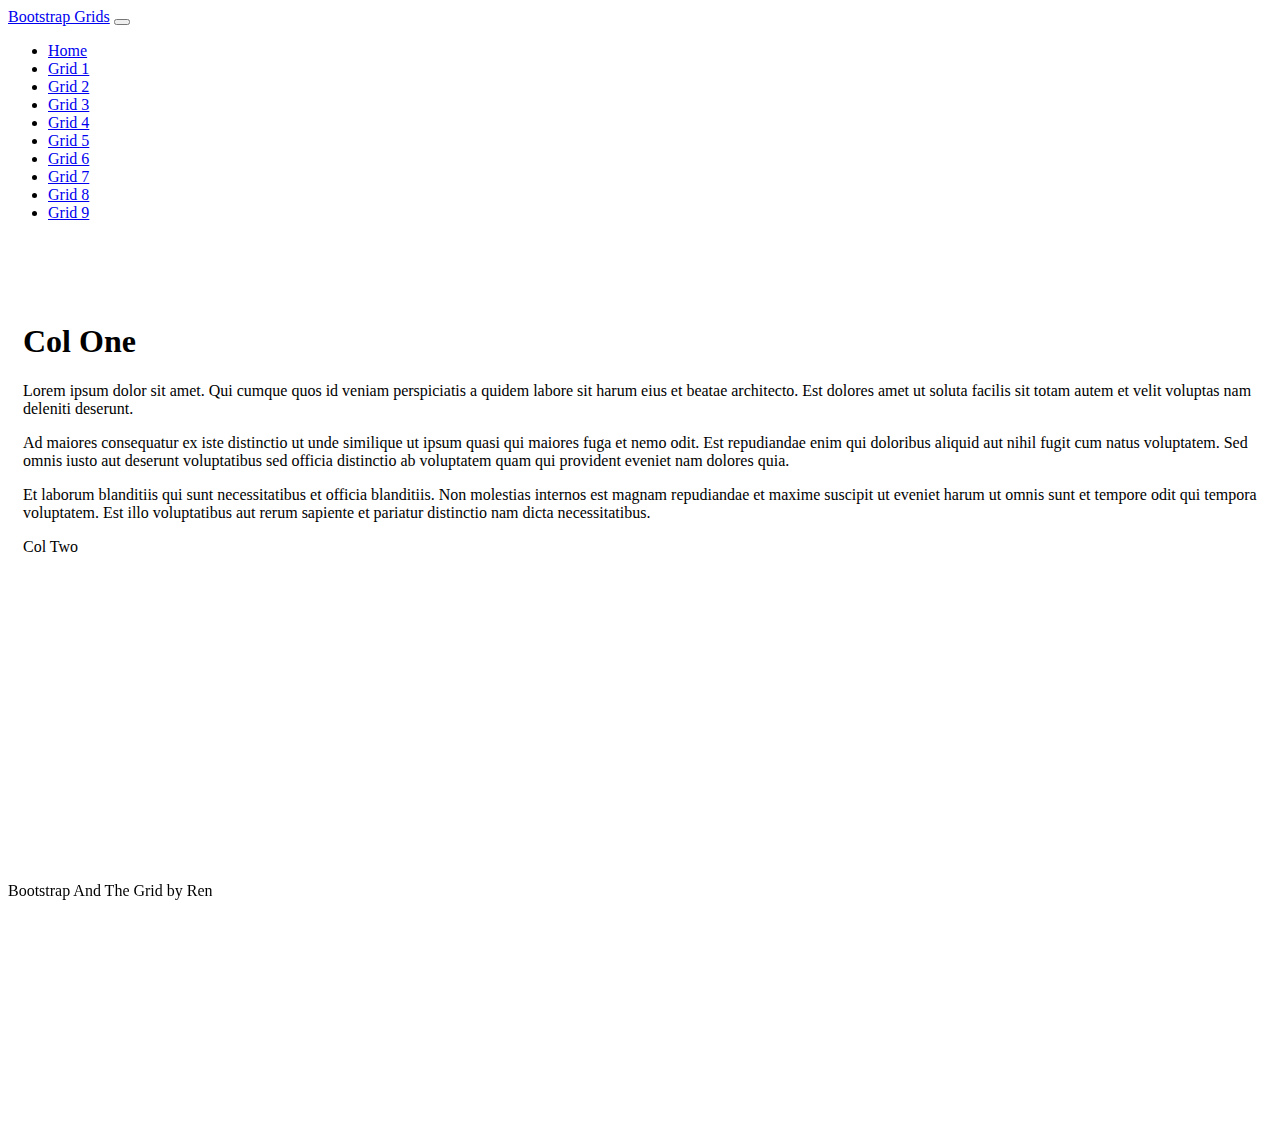
<file: Grid1.html>
<!doctype html>
<html lang="en" class="h-100">

<head>
    <title>Bootstrap and The Grips: Grid One</title>
    <!-- Required meta tags -->
    <meta charset="utf-8">
    <meta name="viewport" content="width=device-width, initial-scale=1, shrink-to-fit=no">

    <!-- Bootstrap CSS -->
    <link href="https://cdn.jsdelivr.net/npm/bootstrap@5.1.1/dist/css/bootstrap.min.css" rel="stylesheet"
        integrity="sha384-F3w7mX95PdgyTmZZMECAngseQB83DfGTowi0iMjiWaeVhAn4FJkqJByhZMI3AhiU" crossorigin="anonymous">
    <link href="css/site.css" rel="stylesheet">

</head>

<body class="d-flex flex-column h-100">

<nav class="navbar navbar-expand-md navbar-dark fixed-top bg-dark">
    <div class="container-fluid">
        <a class="navbar-brand" href="#">Bootstrap Grids</a>
        <button class="navbar-toggler" type="button" data-bs-toggle="collapse" data-bs-target="#navbarCollapse"
            aria-controls="navbarCollapse" aria-expanded="false" aria-label="Toggle navigation">
            <span class="navbar-toggler-icon"></span>
        </button>
        <div class="collapse navbar-collapse" id="navbarCollapse">
            <ul class="navbar-nav me-auto mb-2 mb-md-0">
                <li class="nav-item">
                    <a class="nav-link" href="/index.html">Home</a>
                </li>
                <li class="nav-item">
                    <a class="nav-link active" aria-current="page" href="/Grid1.html">Grid 1</a>
                </li>
                <li class="nav-item">
                    <a class="nav-link" href="/Grid2.html">Grid 2</a>
                </li>
                <li class="nav-item">
                    <a class="nav-link" href="/Grid3.html">Grid 3</a>
                </li>
                <li class="nav-item">
                    <a class="nav-link" href="/Grid4.html">Grid 4</a>
                </li>
                <li class="nav-item">
                    <a class="nav-link" href="/Grid5.html">Grid 5</a>
                </li>
                <li class="nav-item">
                    <a class="nav-link" href="/Grid6.html">Grid 6</a>
                </li>
                <li class="nav-item">
                    <a class="nav-link" href="/Grid7.html">Grid 7</a>
                </li>
                <li class="nav-item">
                    <a class="nav-link" href="/Grid8.html">Grid 8</a>
                </li>
                <li class="nav-item">
                    <a class="nav-link" href="/Grid9.html">Grid 9</a>
                </li>
            </ul>
        </div>
    </div>
</nav>

    <main class="flex-shrink-0">
       <div class="container h-100 minHeight">
            <div class="row row-cols-1 row-cols-md-2 gy-2 h-100">
                <div class="col">
                    <div class="bg-dark text-light h-100 p-2">
                        <h1>Col One</h1>
                        <p><p>Lorem ipsum dolor sit amet. Qui cumque quos id veniam perspiciatis a quidem labore sit harum eius et beatae architecto. Est dolores amet ut soluta facilis sit totam autem et velit voluptas nam deleniti deserunt. </p><p>Ad maiores consequatur ex iste distinctio ut unde similique ut ipsum quasi qui maiores fuga et nemo odit. Est repudiandae enim qui doloribus aliquid aut nihil fugit cum natus voluptatem. Sed omnis iusto aut deserunt voluptatibus sed officia distinctio ab voluptatem quam qui provident eveniet nam dolores quia. </p><p>Et laborum blanditiis qui sunt necessitatibus et officia blanditiis. Non molestias internos est magnam repudiandae et maxime suscipit ut eveniet harum ut omnis sunt et tempore odit qui tempora voluptatem. Est illo voluptatibus aut rerum sapiente et pariatur distinctio nam dicta necessitatibus. </p>
                    </p>
                    </div>
                </div>
                <div class="col">
                    <div class="bg-secondary text-light h-100 p-2">
                        Col Two
                    </div>
                </div>
            </div>
       </div>
    </main>
    <footer class="footer mt-auto py-3 bg-dark sticky-footer">
        <div class="container-fluid text-center">
            <span class="text-white">Bootstrap And The Grid by Ren</span>
        </div>
    </footer>
    <!-- Bootstrap JS -->
    <script src="https://cdn.jsdelivr.net/npm/bootstrap@5.1.1/dist/js/bootstrap.bundle.min.js"
        integrity="sha384-/bQdsTh/da6pkI1MST/rWKFNjaCP5gBSY4sEBT38Q/9RBh9AH40zEOg7Hlq2THRZ" crossorigin="anonymous">
    </script>
</body>

</html>
</file>
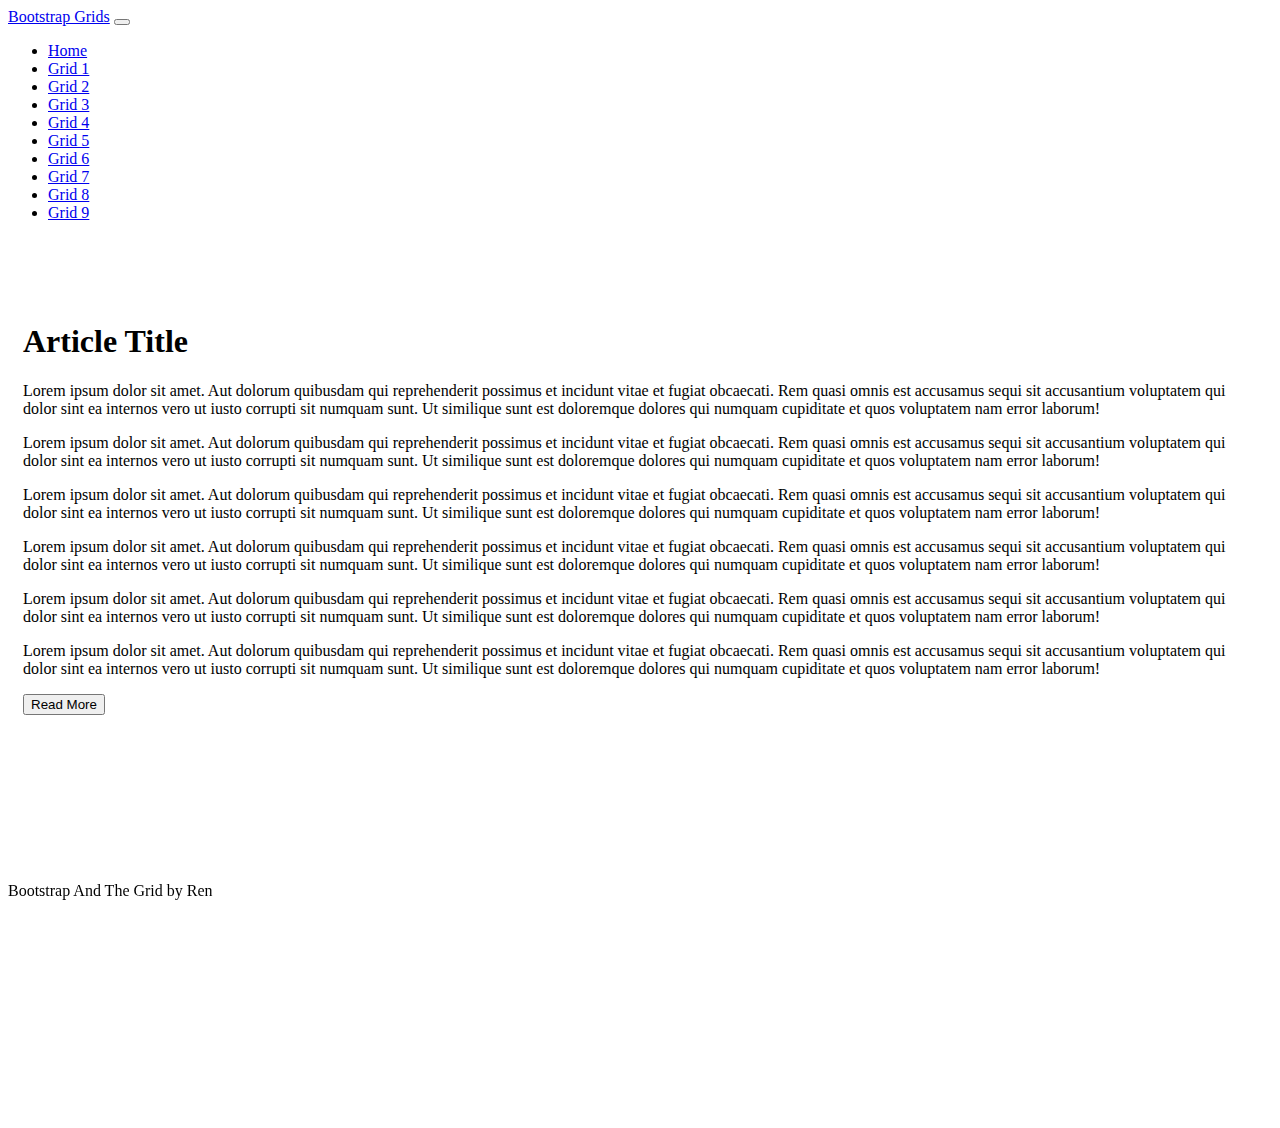
<file: Grid3.html>
<!doctype html>
<html lang="en" class="h-100">

<head>
    <title>Bootstrap and The Grips: Grid Three</title>
    <!-- Required meta tags -->
    <meta charset="utf-8">
    <meta name="viewport" content="width=device-width, initial-scale=1, shrink-to-fit=no">

    <!-- Bootstrap CSS -->
    <link href="https://cdn.jsdelivr.net/npm/bootstrap@5.1.1/dist/css/bootstrap.min.css" rel="stylesheet"
        integrity="sha384-F3w7mX95PdgyTmZZMECAngseQB83DfGTowi0iMjiWaeVhAn4FJkqJByhZMI3AhiU" crossorigin="anonymous">
    <link href="css/site.css" rel="stylesheet">

</head>

<body class="d-flex flex-column h-100">

<nav class="navbar navbar-expand-md navbar-dark fixed-top bg-dark">
    <div class="container-fluid">
        <a class="navbar-brand" href="#">Bootstrap Grids</a>
        <button class="navbar-toggler" type="button" data-bs-toggle="collapse" data-bs-target="#navbarCollapse"
            aria-controls="navbarCollapse" aria-expanded="false" aria-label="Toggle navigation">
            <span class="navbar-toggler-icon"></span>
        </button>
        <div class="collapse navbar-collapse" id="navbarCollapse">
            <ul class="navbar-nav me-auto mb-2 mb-md-0">
                <li class="nav-item">
                    <a class="nav-link" href="/index.html">Home</a>
                </li>
                <li class="nav-item">
                    <a class="nav-link" href="/Grid1.html">Grid 1</a>
                </li>
                <li class="nav-item">
                    <a class="nav-link" href="/Grid2.html">Grid 2</a>
                </li>
                <li class="nav-item">
                    <a class="nav-link active" aria-current="page" href="/Grid3.html">Grid 3</a>
                </li>
                <li class="nav-item">
                    <a class="nav-link" href="/Grid4.html">Grid 4</a>
                </li>
                <li class="nav-item">
                    <a class="nav-link" href="/Grid5.html">Grid 5</a>
                </li>
                <li class="nav-item">
                    <a class="nav-link" href="/Grid6.html">Grid 6</a>
                </li>
                <li class="nav-item">
                    <a class="nav-link" href="/Grid7.html">Grid 7</a>
                </li>
                <li class="nav-item">
                    <a class="nav-link" href="/Grid8.html">Grid 8</a>
                </li>
                <li class="nav-item">
                    <a class="nav-link" href="/Grid9.html">Grid 9</a>
                </li>
            </ul>
        </div>
    </div>
</nav>

    <main class="flex-shrink-0">
       <div class="container h-100 minHeight">
            <div class="row h-100">
                <!--Left Column-->
                <div class="col-7">
                    <div class="bg-secondary text-light p-2 h-100">
                        <h1>Article Title</h1>
                        <p>Lorem ipsum dolor sit amet. Aut dolorum quibusdam qui reprehenderit possimus et incidunt vitae et fugiat obcaecati. Rem quasi omnis est accusamus sequi sit accusantium voluptatem qui dolor sint ea internos vero ut iusto corrupti sit numquam sunt. Ut similique sunt est doloremque dolores qui numquam cupiditate et quos voluptatem nam error laborum! </p>
                        <p>Lorem ipsum dolor sit amet. Aut dolorum quibusdam qui reprehenderit possimus et incidunt vitae et fugiat obcaecati. Rem quasi omnis est accusamus sequi sit accusantium voluptatem qui dolor sint ea internos vero ut iusto corrupti sit numquam sunt. Ut similique sunt est doloremque dolores qui numquam cupiditate et quos voluptatem nam error laborum! </p>
                        <p>Lorem ipsum dolor sit amet. Aut dolorum quibusdam qui reprehenderit possimus et incidunt vitae et fugiat obcaecati. Rem quasi omnis est accusamus sequi sit accusantium voluptatem qui dolor sint ea internos vero ut iusto corrupti sit numquam sunt. Ut similique sunt est doloremque dolores qui numquam cupiditate et quos voluptatem nam error laborum! </p>

                    </div>
                </div>
                <!--Right Column-->
                <div class="col-5 h-100 d-flex flex-column justify-content-evenly">
                    <!--Right Top Column-->
                    <div class="bg-dark text-light h-50 p-2 overflow-auto">
                        <p>Lorem ipsum dolor sit amet. Aut dolorum quibusdam qui reprehenderit possimus et incidunt vitae et fugiat obcaecati. Rem quasi omnis est accusamus sequi sit accusantium voluptatem qui dolor sint ea internos vero ut iusto corrupti sit numquam sunt. Ut similique sunt est doloremque dolores qui numquam cupiditate et quos voluptatem nam error laborum! </p>
                        <p>Lorem ipsum dolor sit amet. Aut dolorum quibusdam qui reprehenderit possimus et incidunt vitae et fugiat obcaecati. Rem quasi omnis est accusamus sequi sit accusantium voluptatem qui dolor sint ea internos vero ut iusto corrupti sit numquam sunt. Ut similique sunt est doloremque dolores qui numquam cupiditate et quos voluptatem nam error laborum! </p>

                    </div>
                    <!--Right Bottom Column-->
                    <div class="bg-dark text-light h-50 mt-2 p-2 overflow-hidden">
                        <p>Lorem ipsum dolor sit amet. Aut dolorum quibusdam qui reprehenderit possimus et incidunt vitae et fugiat obcaecati. Rem quasi omnis est accusamus sequi sit accusantium voluptatem qui dolor sint ea internos vero ut iusto corrupti sit numquam sunt. Ut similique sunt est doloremque dolores qui numquam cupiditate et quos voluptatem nam error laborum! </p>

                    </div>
                    <div class="bg-dark text-light border border-top p-2">
                        <button class="btn btn-light" type="button">Read More</button>
                    </div>
                </div>
            </div>
       </div>
    </main>
    <footer class="footer mt-auto py-3 bg-dark sticky-footer">
        <div class="container-fluid text-center">
            <span class="text-white">Bootstrap And The Grid by Ren</span>
        </div>
    </footer>
    <!-- Bootstrap JS -->
    <script src="https://cdn.jsdelivr.net/npm/bootstrap@5.1.1/dist/js/bootstrap.bundle.min.js"
        integrity="sha384-/bQdsTh/da6pkI1MST/rWKFNjaCP5gBSY4sEBT38Q/9RBh9AH40zEOg7Hlq2THRZ" crossorigin="anonymous">
    </script>
</body>

</html>
</file>
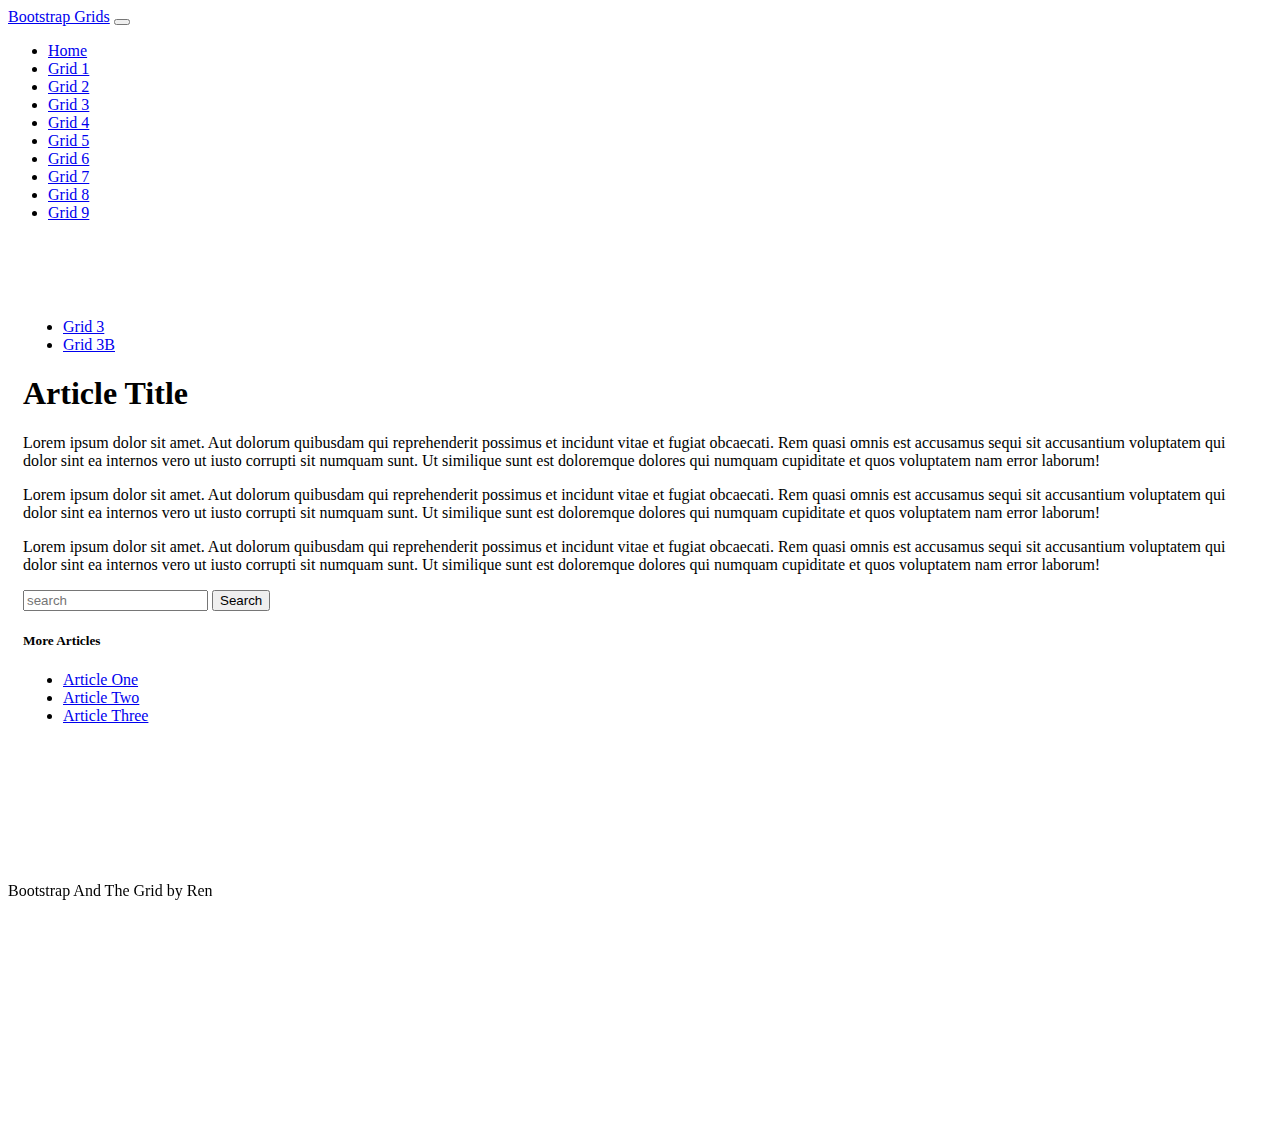
<file: Grid3b.html>
<!doctype html>
<html lang="en" class="h-100">

<head>
    <title>Bootstrap and The Grips: Grid Three</title>
    <!-- Required meta tags -->
    <meta charset="utf-8">
    <meta name="viewport" content="width=device-width, initial-scale=1, shrink-to-fit=no">

    <!-- Bootstrap CSS -->
    <link href="https://cdn.jsdelivr.net/npm/bootstrap@5.1.1/dist/css/bootstrap.min.css" rel="stylesheet"
        integrity="sha384-F3w7mX95PdgyTmZZMECAngseQB83DfGTowi0iMjiWaeVhAn4FJkqJByhZMI3AhiU" crossorigin="anonymous">
    <link href="css/site.css" rel="stylesheet">

</head>

<body class="d-flex flex-column h-100">

<nav class="navbar navbar-expand-md navbar-dark fixed-top bg-dark">
    <div class="container-fluid">
        <a class="navbar-brand" href="#">Bootstrap Grids</a>
        <button class="navbar-toggler" type="button" data-bs-toggle="collapse" data-bs-target="#navbarCollapse"
            aria-controls="navbarCollapse" aria-expanded="false" aria-label="Toggle navigation">
            <span class="navbar-toggler-icon"></span>
        </button>
        <div class="collapse navbar-collapse" id="navbarCollapse">
            <ul class="navbar-nav me-auto mb-2 mb-md-0">
                <li class="nav-item">
                    <a class="nav-link" href="/index.html">Home</a>
                </li>
                <li class="nav-item">
                    <a class="nav-link" href="/Grid1.html">Grid 1</a>
                </li>
                <li class="nav-item">
                    <a class="nav-link" href="/Grid2.html">Grid 2</a>
                </li>
                <li class="nav-item">
                    <a class="nav-link active" aria-current="page" href="/Grid3.html">Grid 3</a>
                </li>
                <li class="nav-item">
                    <a class="nav-link" href="/Grid4.html">Grid 4</a>
                </li>
                <li class="nav-item">
                    <a class="nav-link" href="/Grid5.html">Grid 5</a>
                </li>
                <li class="nav-item">
                    <a class="nav-link" href="/Grid6.html">Grid 6</a>
                </li>
                <li class="nav-item">
                    <a class="nav-link" href="/Grid7.html">Grid 7</a>
                </li>
                <li class="nav-item">
                    <a class="nav-link" href="/Grid8.html">Grid 8</a>
                </li>
                <li class="nav-item">
                    <a class="nav-link" href="/Grid9.html">Grid 9</a>
                </li>
            </ul>
        </div>
    </div>
</nav>

    <main class="flex-shrink-0">
       <div class="container h-100 minHeight">
            <ul class="nav nav-pills mb-1">
                <li class="nav-item">
                    <a href="Grid3.html" class="nav-link">Grid 3</a>
                </li>
                <li class="nav-item">
                    <a href="Grid3b.html" class="nav-link active" aria-current="page">Grid 3B</a>
                </li>
            </ul>
            <div class="row h-100">
                <!--Left Column-->
                <div class="col-7">
                    <div class="bg-secondary text-light p-2 h-100">
                        <h1>Article Title</h1>
                        <p>Lorem ipsum dolor sit amet. Aut dolorum quibusdam qui reprehenderit possimus et incidunt vitae et fugiat obcaecati. Rem quasi omnis est accusamus sequi sit accusantium voluptatem qui dolor sint ea internos vero ut iusto corrupti sit numquam sunt. Ut similique sunt est doloremque dolores qui numquam cupiditate et quos voluptatem nam error laborum! </p>
                        <p>Lorem ipsum dolor sit amet. Aut dolorum quibusdam qui reprehenderit possimus et incidunt vitae et fugiat obcaecati. Rem quasi omnis est accusamus sequi sit accusantium voluptatem qui dolor sint ea internos vero ut iusto corrupti sit numquam sunt. Ut similique sunt est doloremque dolores qui numquam cupiditate et quos voluptatem nam error laborum! </p>
                        <p>Lorem ipsum dolor sit amet. Aut dolorum quibusdam qui reprehenderit possimus et incidunt vitae et fugiat obcaecati. Rem quasi omnis est accusamus sequi sit accusantium voluptatem qui dolor sint ea internos vero ut iusto corrupti sit numquam sunt. Ut similique sunt est doloremque dolores qui numquam cupiditate et quos voluptatem nam error laborum! </p>

                    </div>
                </div>
                <!--Right Column-->
                <div class="col-5">
                    <!--Right Top Column-->
                    <div class="bg-secondary text-light p-2">
                        <form class="d-flex">
                            <input class="form-control me-2" type="search" placeholder="search" aria-label="search">
                            <button class="btn btn-outline-light" type="submit">Search</button>
                        </form>
                    </div>
                    <!--Right Bottom Column-->
                    <div class="bg-dark text-light mt-2 p-2">
                        <h5>More Articles</h5>
                        <ul class="nav flex-column">
                            <li class="nav-item">
                                <a class="nav-link" href="#">Article One</a>
                            </li>
                            <li class="nav-item">
                                <a class="nav-link" href="#">Article Two</a>
                            </li>
                            <li class="nav-item">
                                <a class="nav-link" href="#">Article Three</a>
                            </li>
                        </ul>
                    </div>
                </div>
            </div>
       </div>
    </main>
    <footer class="footer mt-auto py-3 bg-dark sticky-footer">
        <div class="container-fluid text-center">
            <span class="text-white">Bootstrap And The Grid by Ren</span>
        </div>
    </footer>
    <!-- Bootstrap JS -->
    <script src="https://cdn.jsdelivr.net/npm/bootstrap@5.1.1/dist/js/bootstrap.bundle.min.js"
        integrity="sha384-/bQdsTh/da6pkI1MST/rWKFNjaCP5gBSY4sEBT38Q/9RBh9AH40zEOg7Hlq2THRZ" crossorigin="anonymous">
    </script>
</body>

</html>
</file>
<file: css/site.css>
main>.container {
    padding: 60px 15px 0;
    margin-bottom: 5rem;
}

main> .container-fluid {
    padding-top: 60px;
}

body> main {
    margin-top: 20px;
    margin-bottom: 60px;
}

.homeBG {
    width: 100%; 
    background: url(/img/GridBG.png);
    background-repeat: no-repeat;
    background-position: center;
    background-size: cover;
    background-attachment: fixed;
}

.homeText {
    font-family: modesto-open-shadow, sans-serif;
    font-weight: 400;
    font-style: normal;
    color: rgb(195, 255, 0);
}

.minHeight{
    min-height: 80vh;
}

.sticky-footer {
    position: sticky;
    left: 0;
    bottom: 0;
    width: 100%;
}
</file>
